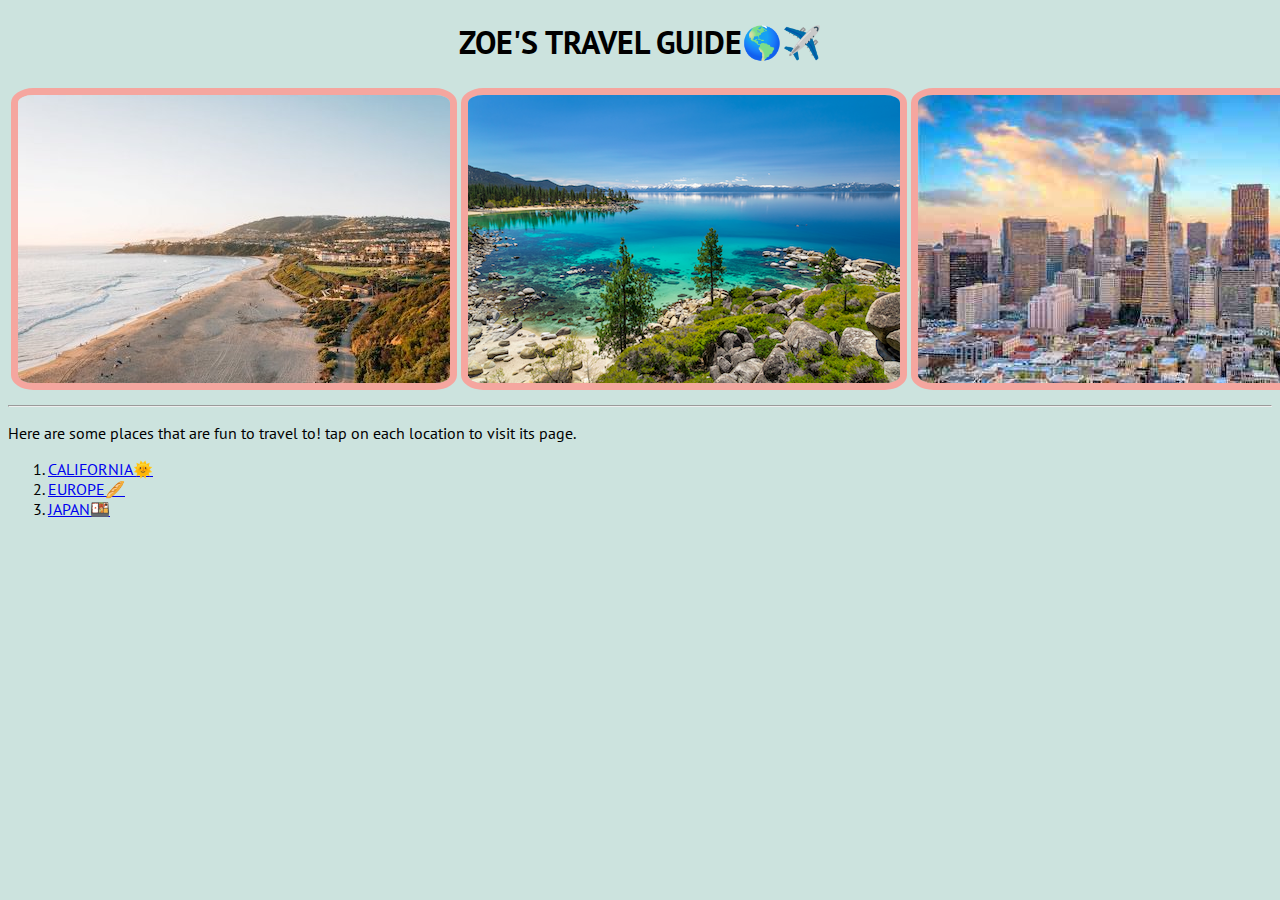
<file: index.html>
<!DOCTYPE html>

<html>
<head>

	<link rel="preconnect" href="https://fonts.googleapis.com">
	<link rel="preconnect" href="https://fonts.gstatic.com" crossorigin>
	<link href="https://fonts.googleapis.com/css2?family=PT+Sans&display=swap" rel="stylesheet">

<link rel="preconnect" href="https://fonts.googleapis.com">
<link rel="preconnect" href="https://fonts.gstatic.com" crossorigin>
<link href="https://fonts.googleapis.com/css2?family=PT+Sans&display=swap" rel="stylesheet">
	<title>Zoe's travel guide</title>
	<link href="style.css" type="text/css" rel= "stylesheet" />

</head>

<body>


			<center><h1>ZOE'S TRAVEL GUIDE🌎✈️</h1></center>
<table>
	<tr>
		<td><img src="newportbeach.jpg"/></td>
		<td><img src="Lake-Tahoe-in-summer.png"/></td>
		<td><img src="SFcity.jpg"/></td>
	</tr>
</table>
			<hr>
			<p>Here are some places that are fun to travel to! tap on each location to visit its page.</p>
			<ol>
				<li><a href="california.html">CALIFORNIA🌞</a></li>
				<li><a href="europe.html">EUROPE🥖</a></li>
				<li><a href="japan.html">JAPAN🍱</a></li>
			</ol>


</body>
</html>
</file>
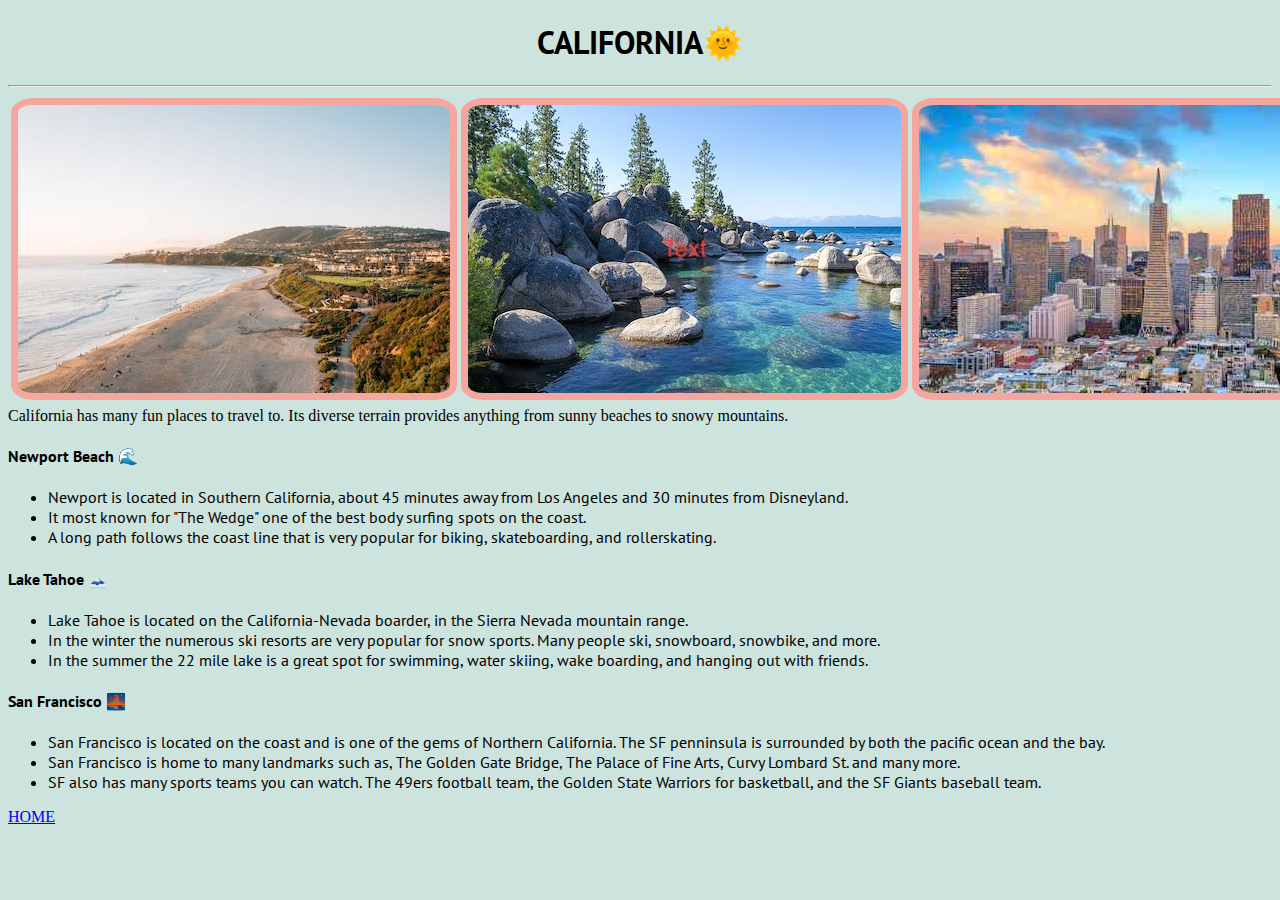
<file: california.html>
<!DOCTYPE html>

<html>
<head>



<link rel="preconnect" href="https://fonts.googleapis.com">
	<link rel="preconnect" href="https://fonts.gstatic.com" crossorigin>
	<link href="https://fonts.googleapis.com/css2?family=PT+Sans&display=swap" rel="stylesheet">
<title>california</title>


	<link href="style.css" type="text/css" rel= "stylesheet" />


<head>
<center><h1>CALIFORNIA🌞</h1></center>
<hr>

<table>
	<tr>
		<td><img src="newportbeach.jpg"/></td>
		<td><img src="tahoe.jpeg"/></td>
		<td><img src="SFcity.jpg"/></td>
	</tr>
</table>


California has many fun places to travel to. Its diverse terrain provides anything from sunny beaches to snowy mountains. 

<h4>Newport Beach 🌊</h4>
<ul>
	<li>Newport is located in Southern California, about 45 minutes away from Los Angeles and 30 minutes from Disneyland.</li>
	<li>It most known for "The Wedge" one of the best body surfing spots on the coast. </li>
	<li>A long path follows the coast line that is very popular for biking, skateboarding, and rollerskating. </li>
</ul>

<h4>Lake Tahoe 🗻</h4>
<ul>
	<li>Lake Tahoe is located on the California-Nevada boarder, in the Sierra Nevada mountain range.</li>
	<li>In the winter the numerous ski resorts are very popular for snow sports. Many people ski, snowboard, snowbike, and more.</li>
	<li>In the summer the 22 mile lake is a great spot for swimming, water skiing, wake boarding, and hanging out with friends.</li>
</ul>


<h4>San Francisco 🌉</h4>
<ul>
	<li>San Francisco is located on the coast and is one of the gems of Northern California. The SF penninsula is surrounded by both the pacific ocean and the bay.</li>
	<li>San Francisco is home to many landmarks such as, The Golden Gate Bridge, The Palace of Fine Arts, Curvy Lombard St. and many more.</li>
	<li>SF also has many sports teams you can watch. The 49ers football team, the Golden State Warriors for basketball, and the SF Giants baseball team.</li>
</ul>

<a href="index.html">HOME</a>
<body>
</html>
</file>
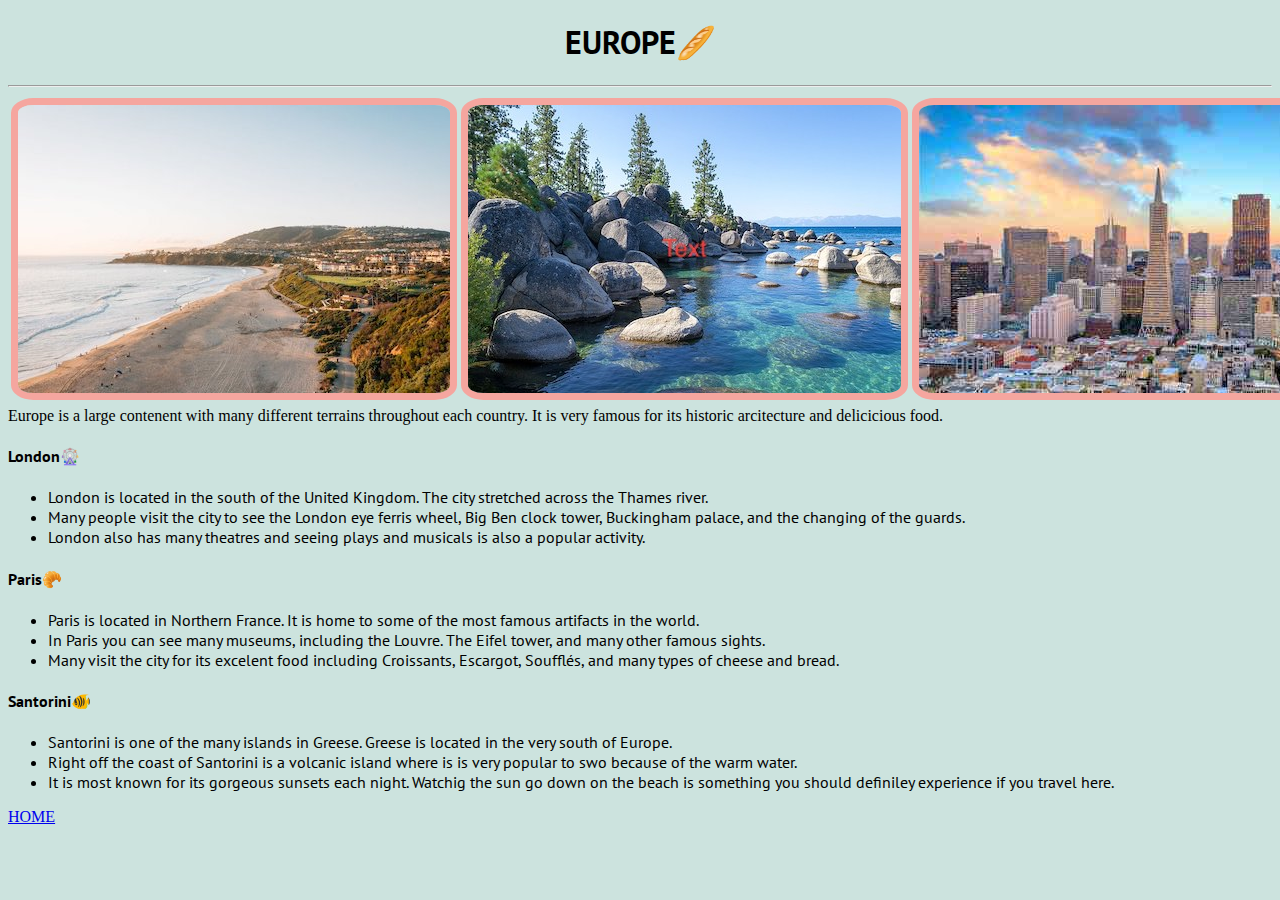
<file: europe.html>
<!DOCTYPE html>

<html>
<head>



<link rel="preconnect" href="https://fonts.googleapis.com">
	<link rel="preconnect" href="https://fonts.gstatic.com" crossorigin>
	<link href="https://fonts.googleapis.com/css2?family=PT+Sans&display=swap" rel="stylesheet">
<title>Europe</title>
<link href="style.css" type="text/css" rel= "stylesheet" />


<head>
<center><h1>EUROPE🥖</h1></center>
<hr>

<table>
	<tr>
		<td><img src="newportbeach.jpg"/></td>
		<td><img src="tahoe.jpeg"/></td>
		<td><img src="SFcity.jpg"/></td>
	</tr>
</table>


Europe is a large contenent with many different terrains throughout each country. It is very famous for its historic arcitecture and delicicious food.

<h4>London🎡</h4>
<ul>
	<li>London is located in the south of the United Kingdom. The city stretched across the Thames river.</li>
	<li>Many people visit the city to see the London eye ferris wheel, Big Ben clock tower, Buckingham palace, and the changing of the guards. </li>
	<li>London also has many theatres and seeing plays and musicals is also a popular activity.</li>
</ul>

<h4>Paris🥐</h4>
<ul>
	<li>Paris is located in Northern France. It is home to some of the most famous artifacts in the world.</li>
	<li>In Paris you can see many museums, including the Louvre. The Eifel tower, and many other famous sights. </li>
	<li>Many visit the city for its excelent food including Croissants, Escargot, Soufflés, and many types of cheese and bread.</li>
</ul>


<h4>Santorini🐠</h4>
<ul>
	<li>Santorini is one of the many islands in Greese. Greese is located in the very south of Europe.</li>
	<li>Right off the coast of Santorini is a volcanic island where is is very popular to swo because of the warm water.</li>
	<li>It is most known for its gorgeous sunsets each night. Watchig the sun go down on the beach is something you should definiley experience if you travel here.</li>
</ul>

<a href="index.html">HOME</a>
<body>
</html>
</file>
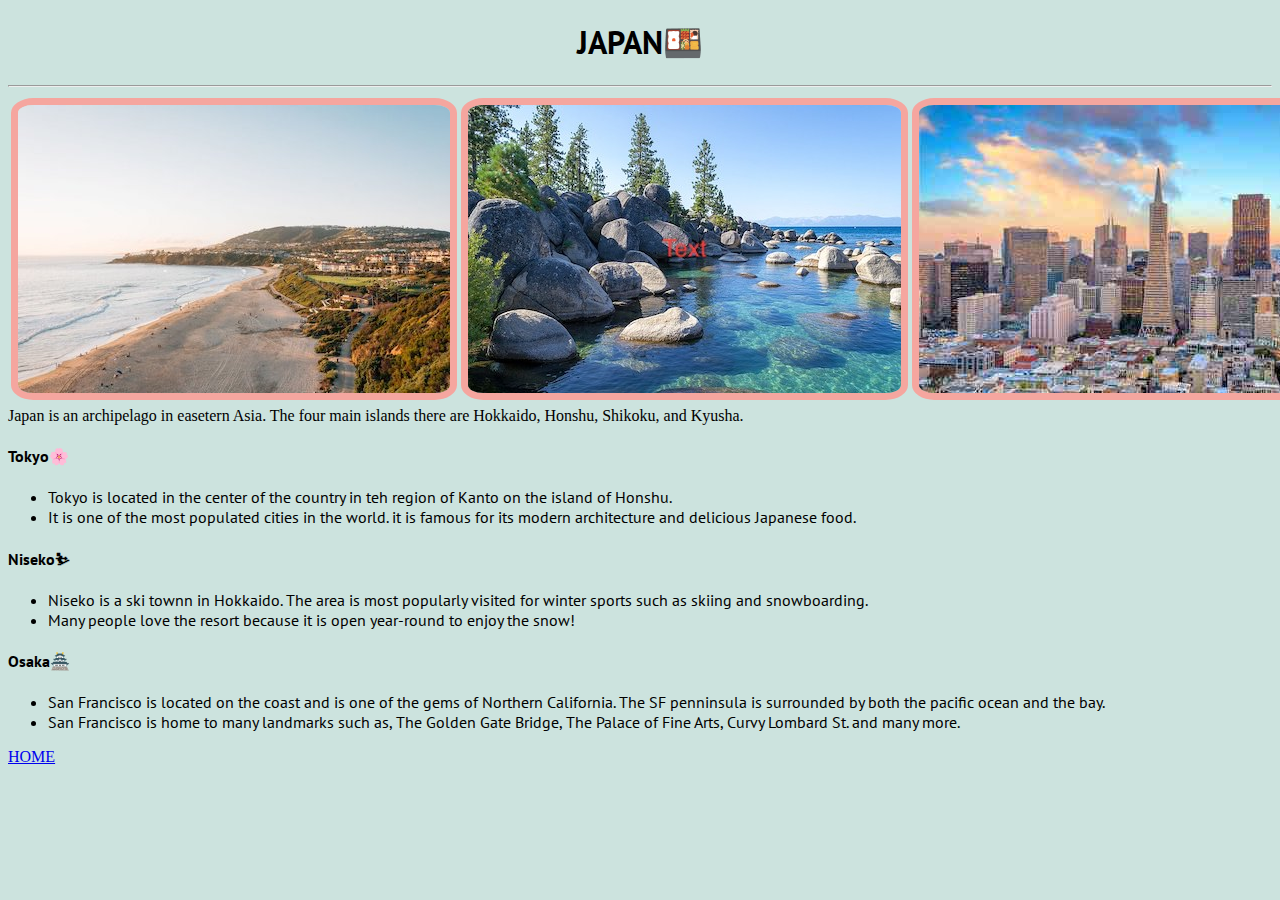
<file: japan.html>
<!DOCTYPE html>

<html>
<head>



<link rel="preconnect" href="https://fonts.googleapis.com">
	<link rel="preconnect" href="https://fonts.gstatic.com" crossorigin>
	<link href="https://fonts.googleapis.com/css2?family=PT+Sans&display=swap" rel="stylesheet">
<title>Japan</title>
<link href="style.css" type="text/css" rel= "stylesheet" />


<head>
<center><h1>JAPAN🍱</h1></center>
<hr>

<table>
	<tr>
		<td><img src="newportbeach.jpg"/></td>
		<td><img src="tahoe.jpeg"/></td>
		<td><img src="SFcity.jpg"/></td>
	</tr>
</table>


Japan is an archipelago in easetern Asia. The four main islands there are Hokkaido, Honshu, Shikoku, and Kyusha.

<h4>Tokyo🌸</h4>
<ul>
	<li>Tokyo is located in the center of the country in teh region of Kanto on the island of Honshu.</li>
	<li>It is one of the most populated cities in the world. it is famous for its modern architecture and delicious Japanese food.</li>
	
</ul>

<h4>Niseko⛷</h4>
<ul>
	<li>Niseko is a ski townn in Hokkaido. The area is most popularly visited for winter sports such as skiing and snowboarding. </li>
	<li>Many people love the resort because it is open year-round to enjoy the snow! </li>
	
</ul>


<h4>Osaka🏯</h4>
<ul>
	<li>San Francisco is located on the coast and is one of the gems of Northern California. The SF penninsula is surrounded by both the pacific ocean and the bay.</li>
	<li>San Francisco is home to many landmarks such as, The Golden Gate Bridge, The Palace of Fine Arts, Curvy Lombard St. and many more.</li>
</ul>

<a href="index.html">HOME</a>
<body>
</html>
</file>
<file: style.css>
body {
	background-color: #cce3de;
}

h1, p, h4, li {
	font-family: 'PT Sans', sans-serif;
}

img {
	border:7px solid;
	border-color: #f5a69f;
	border-radius: 5%;
}
</file>
